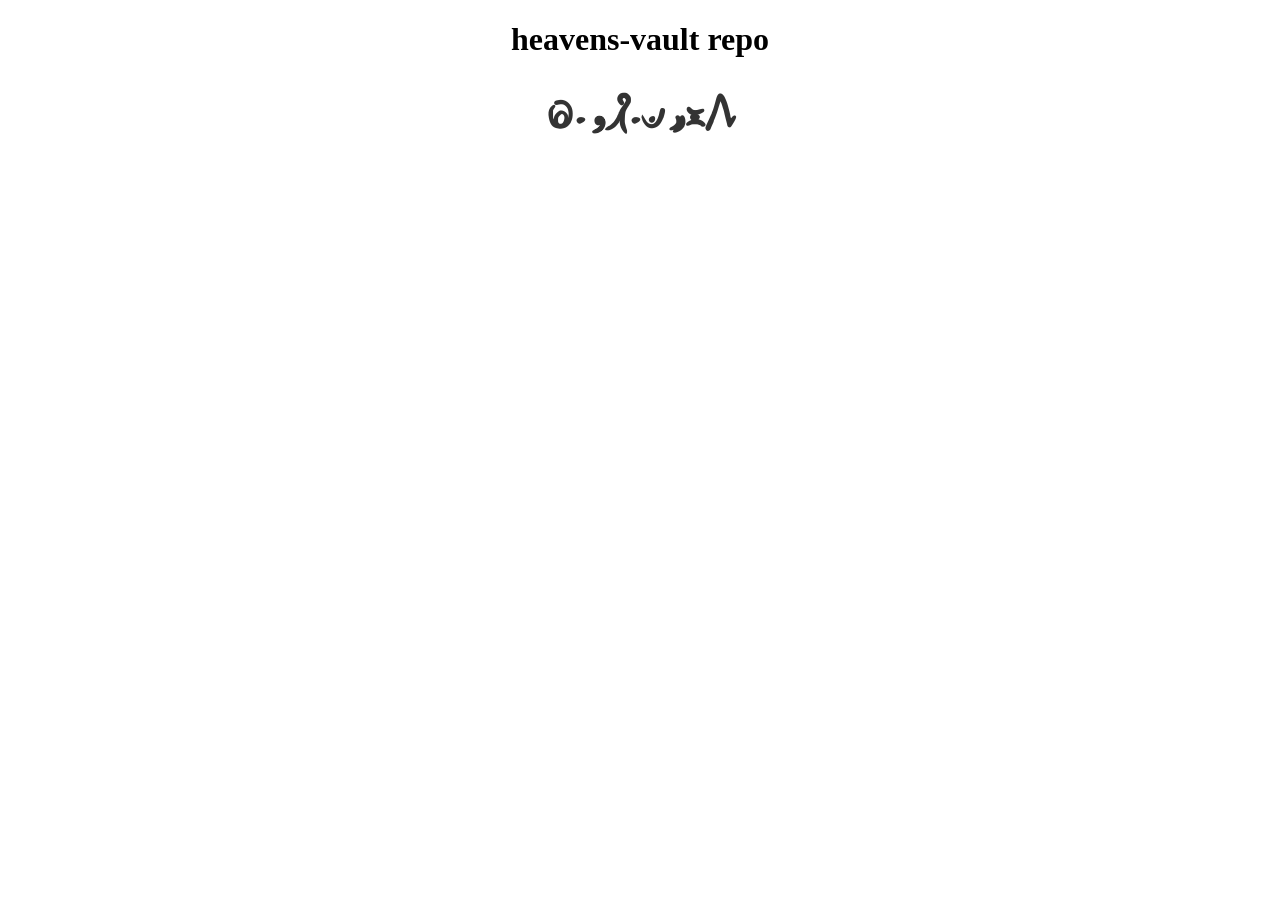
<file: index.html>
<!DOCTYPE html>
<html lang="en">

<head>
	<title>Ancient Decoder</title>
	<link rel="stylesheet" href="styles.css">
</head>

<body>
	<h1>heavens-vault repo</h1>
	<h2 class="ancient">c.)r.1"nv</h2>
</body>
</file>
<file: styles.css>
@font-face {
	font-family: ancient;
	src: url("fonts/ancientrunes.ttf");
}


.ancient {
	font-family: ancient;
	font-size: 40px; /* Adjust the size as needed */
	color: rgba(0, 0, 0, 0.8); /* Slight transparency with black color */
	text-align: center;
}

h1 {
	text-align: center;
}

h2 {
	font-size: 32px; /* Ensure proper syntax by adding 'px' */
}
</file>
